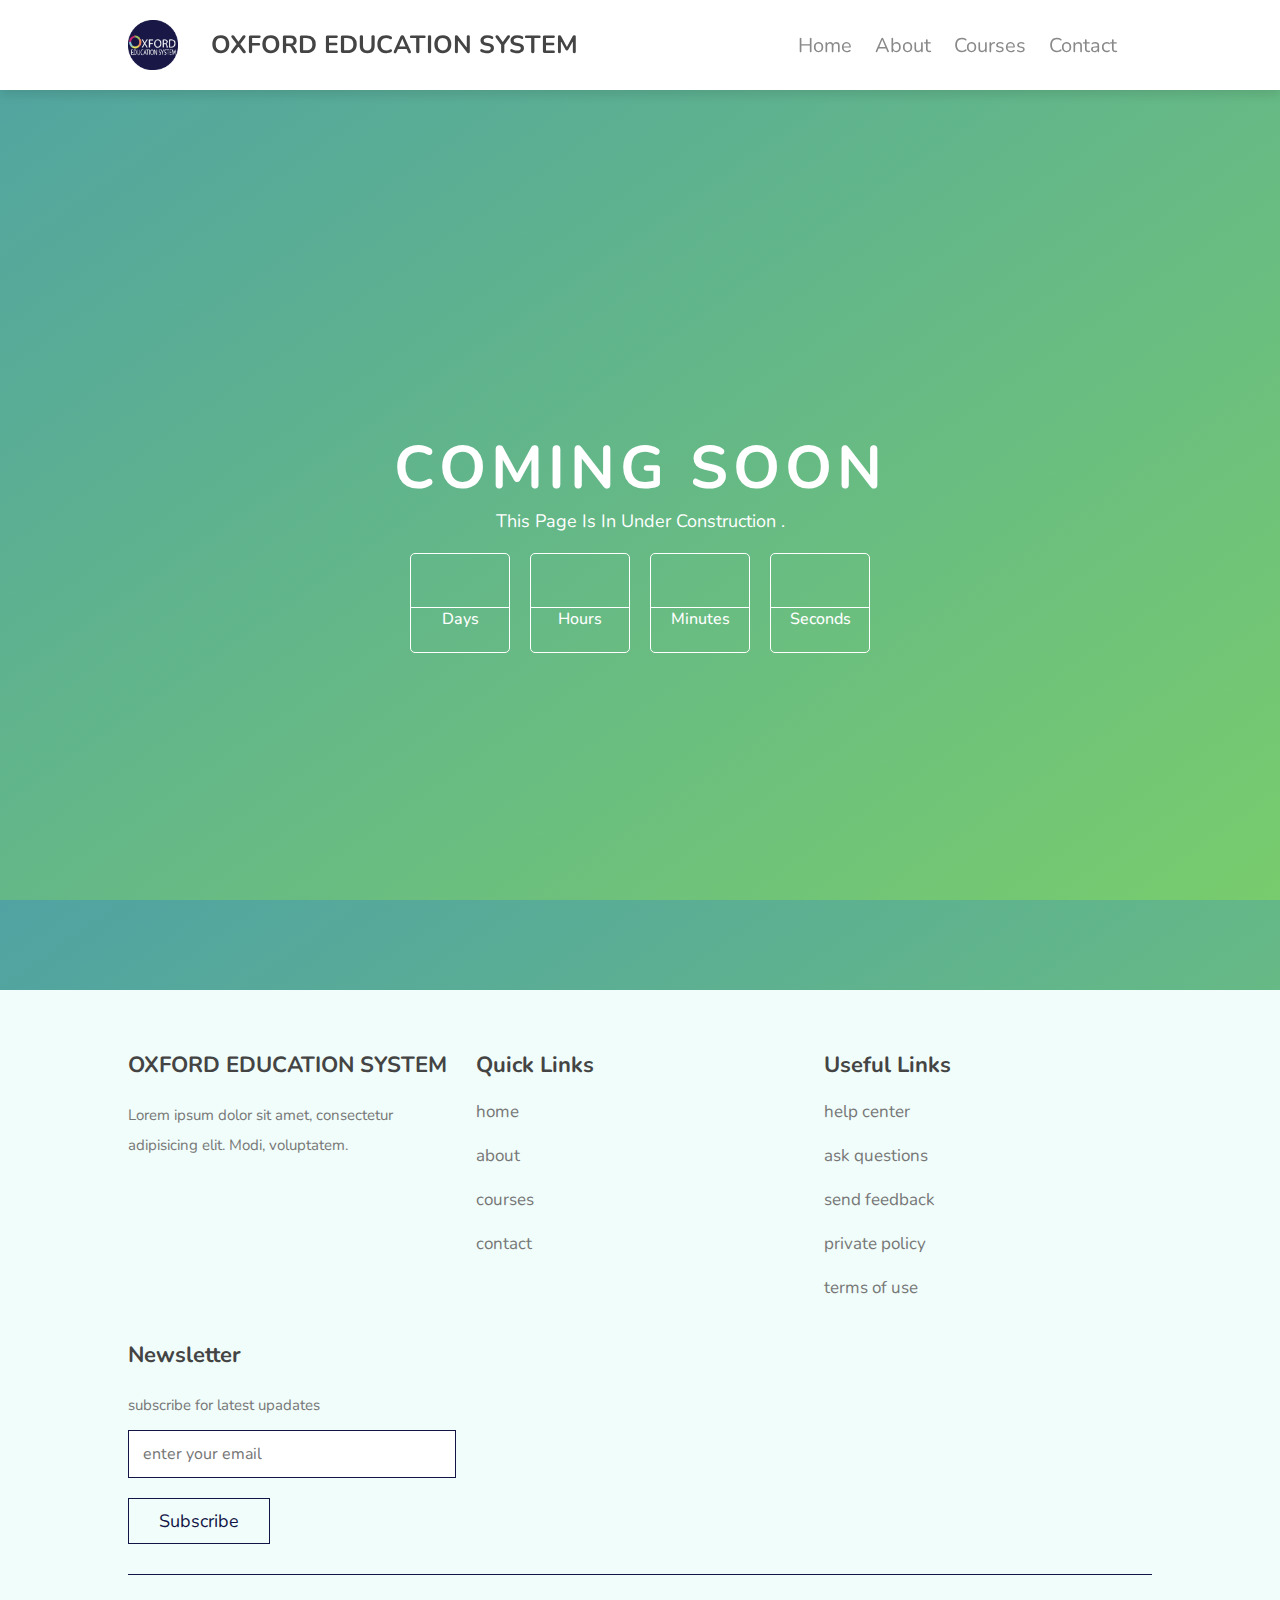
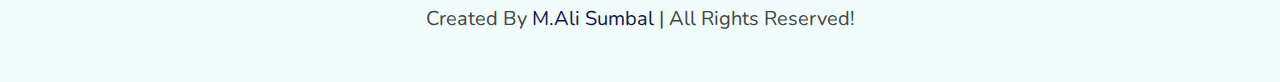
<file: index.html>
<!DOCTYPE html>
<html lang="en">

<head>
    <meta charset="UTF-8">
    <meta http-equiv="X-UA-Compatible" content="IE=edge">
    <meta name="viewport" content="width=device-width, initial-scale=1.0">
    <link rel="stylesheet" href="stylesheet.css">
    <link rel="stylesheet" href="css/style.css">
    
    <title>Coming Soon Page</title>
</head>

<body>

      <!-- header section starts  -->

   <header class="header">
    <img src="images/it.png" width="50px" height="50px" alt="">

    <!--for spacing-->
    &nbsp;&nbsp;&nbsp;&nbsp;&nbsp;
    &nbsp;&nbsp;&nbsp;&nbsp;&nbsp;
    <a href="#" class="logo">OXFORD EDUCATION SYSTEM </a>

    <nav class="navbar">
       <div id="close-navbar" class="fas fa-times"></div>
       <a href="home.html">home</a>
       <a href="about.html">about</a>
       <a href="courses.html">courses</a>
       <a href="contact.html">contact</a>
    </nav>

    <div class="icons">
       <div id="account-btn" class="fas fa-user"></div>
       <div id="menu-btn" class="fas fa-bars"></div>
    </div>

 </header>

    
    <div class="bubble-container">
        <div class="bubble bubble-1"></div>
        <div class="bubble bubble-2"></div>
        <div class="bubble bubble-3"></div>
        <div class="bubble bubble-4"></div>
        <div class="bubble bubble-5"></div>
        <div class="bubble bubble-6"></div>
        <div class="bubble bubble-7"></div>
        <div class="bubble bubble-8"></div>
    </div>
    <div class="container">
        <div class="content">
            <h1>coming soon</h1>
            <p>This Page Is In Under Construction .</p>
            <div class="counter">
                <div class="days">
                    <div class="number"></div>
                    <div class="title">Days</div>
                </div>
                <div class="hours">
                    <div class="number"></div>
                    <div class="title">Hours</div>
                </div>
                <div class="minutes">
                    <div class="number"></div>
                    <div class="title">Minutes</div>
                </div>
                <div class="seconds">
                    <div class="number"></div>
                    <div class="title">Seconds</div>
                </div>
            </div>
        </div>
    </div>

  <!-- footer section starts  -->

  <section class="footer">

    <div class="box-container">

       <div class="box">
          <h3> OXFORD EDUCATION SYSTEM</h3>


          <p>Lorem ipsum dolor sit amet, consectetur adipisicing elit. Modi, voluptatem.</p>
          <div class="share">
             <a href="#" class="fab fa-facebook-f"></a>
             <a href="#" class="fab fa-twitter"></a>
             <a href="#" class="fab fa-instagram"></a>
             <a href="#" class="fab fa-linkedin"></a>
          </div>
       </div>

       <div class="box">
          <h3>quick links</h3>
          <a href="home.html" class="link">home</a>
          <a href="about.html" class="link">about</a>
          <a href="courses.html" class="link">courses</a>
          <a href="contact.html" class="link">contact</a>
       </div>

       <div class="box">
          <h3>useful links</h3>
          <a href="index.html" class="link">help center</a>
          <a href="index.html" class="link">ask questions</a>
          <a href="index.html" class="link">send feedback</a>
          <a href="index.html" class="link">private policy</a>
          <a href="index.html" class="link">terms of use</a>
       </div>

       <div class="box">
          <h3>newsletter</h3>
          <p>subscribe for latest upadates</p>
          <form action="">
             <input type="email" name="" placeholder="enter your email" id="" class="email">
             <input type="submit" value="subscribe" class="btn">
          </form>
       </div>

    </div>

    <div class="credit"> created by <span>M.Ali Sumbal</span> | all rights reserved! </div>

 </section>

 <!-- footer section ends -->




    <script src="java.js"></script>
</body>

</html>
</file>
<file: stylesheet.css>
@import url('https://fonts.googleapis.com/css2?family=Poppins:wght@400;500&display=swap');

* {
    margin: 0;
    padding: 0;
    box-sizing: border-box;
}

html {
    font-family: 'Poppins', sans-serif;
    font-size: 62.5%;
    font-weight: 400;
}

body {
    position: relative;
    height: 100vh;
    background: linear-gradient(to bottom right, #50a3a2 0, #78cc6d 100%);
}

.bubble-container {
    position: absolute;
    width: 100%;
    height: 100%;
    z-index: 0;
    overflow: hidden;
    top: 0;
    left: 0;
}

.bubble-container .bubble {
    position: absolute;
    bottom: -10rem;
    width: 4rem;
    height: 4rem;
    background-color: #f1f1f1;
    border-radius: 50%;
    opacity: .5;
    animation: rise 10s infinite ease-in;
}

.bubble-container .bubble-1 {
    width: 4rem;
    height: 4rem;
    left: 10%;
    animation: 8s;
}

.bubble-container .bubble-2 {
    width: 2rem;
    height: 2rem;
    left: 20%;
    animation-duration: 5s;
    animation-delay: 1s;
}

.bubble-container .bubble-3 {
    width: 5rem;
    height: 5rem;
    left: 35%;
    animation-duration: 7s;
    animation-delay: 2s;
}

.bubble-container .bubble-4 {
    width: 8rem;
    height: 8rem;
    left: 50%;
    animation-duration: 11s;
    animation-delay: 0s;
}

.bubble-container .bubble-5 {
    width: 3.5rem;
    height: 3.5rem;
    left: 55%;
    animation-duration: 6s;
    animation-delay: 1s;
}

.bubble-container .bubble-6 {
    width: 4.5rem;
    height: 4.5rem;
    left: 65%;
    animation-duration: 8s;
    animation-delay: 3s;
}

.bubble-container .bubble-7 {
    width: 9rem;
    height: 9rem;
    left: 75%;
    animation-duration: 12s;
    animation-delay: 2s;
}

.bubble-container .bubble-8 {
    width: 2.5rem;
    height: 2.5rem;
    left: 80%;
    animation-duration: 6s;
    animation-delay: 2s;
}

@keyframes rise {
    0% {
        bottom: -10rem;
        transform: translateX(0);
    }

    50% {
        transform: translate(10rem);
    }

    100% {
        bottom: 108rem;
        transform: translateX(-20rem);
    }
}

.container {
    margin-left: auto;
    margin-right: auto;
    padding-left: 1.5rem;
    padding-right: 1.5rem;
    position: relative;
    height: 100%;
    display: flex;
    align-items: center;
    justify-content: center;
}

@media(min-width: 576px) {
    .container {
        width: 540px;
    }
}

@media(min-width: 768px) {
    .container {
        width: 720px;
    }
}

@media(min-width: 992px) {
    .container {
        width: 960px;
    }
}

@media(min-width: 1200px) {
    .container {
        width: 1170px;
    }
}

@media(min-width: 1400px) {
    .container {
        width: 1320px;
    }
}

.container .content {
    color: #ffffff;
    text-align: center;
}

.container .content h1 {
    font-size: 3rem;
    text-transform: uppercase;
    letter-spacing: .5rem;
}

.container .content p {
    font-size: 1.6rem;
}

@media(min-width: 768px) {
    .container .content h1 {
        font-size: 6rem;
    }

    .container .content p {
        font-size: 1.8rem;
    }
}

.container .content .counter {
    margin-top: 2rem;
    display: flex;
    align-items: center;
    justify-content: center;
    flex-wrap: wrap;
    gap: 2rem;
}

.container .content .counter>div {
    width: 10rem;
    height: 10rem;
    border-radius: .5rem;
    border: .1rem solid #ffffff;
    font-size: 3rem;
    font-weight: 500;
    display: flex;
    align-items: center;
    justify-content: space-evenly;
    flex-direction: column;
    gap: 1rem;
}

.container .content .counter>div .title {
    width: 100%;
    text-align: center;
    font-size: 1.6rem;
    border-top: .1rem solid #ffffff;
}
</file>
<file: css/style.css>
@import url("https://fonts.googleapis.com/css2?family=Nunito:wght@200;300;400;500;600&display=swap");
* {
  font-family: 'Nunito', sans-serif;
  margin: 0;
  padding: 0;
  -webkit-box-sizing: border-box;
          box-sizing: border-box;
  outline: none;
  border: none;
  text-decoration: none;
  -webkit-transition: all .2s linear;
  transition: all .2s linear;
}

img {
  -webkit-user-select: none;
     -moz-user-select: none;
      -ms-user-select: none;
          user-select: none;
}

html {
  font-size: 62.5%;
  overflow-x: hidden;
}

html::-webkit-scrollbar {
  width: 1rem;
}

html::-webkit-scrollbar-track {
  background: transparent;
}

html::-webkit-scrollbar-thumb {
  background: #131546;
}

section {
  padding: 5rem 10%;
}

.heading-link {
  text-align: center;
  background: url(../images/heading-bg.jpg) no-repeat;
  background-size: cover;
  background-position: center;
}

.heading-link h3 {
  font-size: 4rem;
  text-transform: capitalize;
  color: #444;
}

.heading-link p {
  font-size: 2rem;
  line-height: 2;
  color: #777;
}

.heading-link p a {
  color: #131546;
}

.heading-link p a:hover {
  text-decoration: underline;
}

.heading {
  text-align: center;
  margin-bottom: 3rem;
  font-size: 3.5rem;
  text-transform: capitalize;
  color: #444;
}

.btn {
  display: inline-block;
  margin-top: 1rem;
  padding: 1rem 3rem;
  font-size: 1.8rem;
  border: 0.1rem solid #131546;
  background: #f0fdfa;
  color: #131546;
  cursor: pointer;
  text-transform: capitalize;
}

.btn:hover {
  background: #131546;
  color: #fff;
}

.header {
  position: -webkit-sticky;
  position: sticky;
  top: 0;
  left: 0;
  right: 0;
  background: #fff;
  -webkit-box-shadow: 0 0.5rem 1rem rgba(0, 0, 0, 0.1);
          box-shadow: 0 0.5rem 1rem rgba(0, 0, 0, 0.1);
  padding: 2rem 10%;
  display: -webkit-box;
  display: -ms-flexbox;
  display: flex;
  -webkit-box-align: center;
      -ms-flex-align: center;
          align-items: center;
  z-index: 1000;
}

.header .logo {
  margin-right: auto;
  font-size: 2.5rem;
  text-transform: capitalize;
  color: #444;
  font-weight: bolder;
}

.header .logo i {
  color: #131546;
}

.header .navbar {
  position: relative;
}

.header .navbar #close-navbar {
  position: absolute;
  top: 1.5rem;
  right: 2rem;
  font-size: 4rem;
  cursor: pointer;
  color: #131546;
  display: none;
}

.header .navbar #close-navbar:hover {
  -webkit-transform: rotate(90deg);
          transform: rotate(90deg);
}

.header .navbar a {
  margin-right: 2rem;
  font-size: 2rem;
  text-transform: capitalize;
  color: #898989;
}

.header .navbar a:hover {
  color: #131546;
}

.header .icons div {
  cursor: pointer;
  font-size: 2.5rem;
  color: #131546;
  margin-left: 1.5rem;
}

.header .icons div:hover {
  color: #131546;
}

.header #menu-btn {
  display: none;
}

.account-form {
  position: fixed;
  top: 0;
  right: -105%;
  width: 35rem;
  background: #fff;
  display: -webkit-box;
  display: -ms-flexbox;
  display: flex;
  -webkit-box-orient: vertical;
  -webkit-box-direction: normal;
      -ms-flex-flow: column;
          flex-flow: column;
  gap: 2rem;
  -webkit-box-pack: center;
      -ms-flex-pack: center;
          justify-content: center;
  height: 100%;
  z-index: 1200;
  padding: 2rem;
  text-align: center;
}

.account-form.active {
  right: 0;
  -webkit-box-shadow: 0 0 0 100vw rgba(0, 0, 0, 0.8);
          box-shadow: 0 0 0 100vw rgba(0, 0, 0, 0.8);
}

.account-form #close-form {
  position: absolute;
  top: 1.5rem;
  right: 2.5rem;
  font-size: 4rem;
  cursor: pointer;
  color: #444;
}

.account-form #close-form:hover {
  -webkit-transform: rotate(90deg);
          transform: rotate(90deg);
}

.account-form form {
  border: 0.1rem solid #131546;
  padding: 2rem;
  display: none;
}

.account-form form.active {
  display: block;
}

.account-form form h3 {
  font-size: 2.5rem;
  text-transform: capitalize;
  color: #444;
  padding-bottom: .5rem;
  text-transform: uppercase;
}

.account-form form .box {
  width: 100%;
  padding: 1.2rem 1.4rem;
  border: 0.1rem solid #131546;
  font-size: 1.6rem;
  margin: .7rem 0;
}

.account-form form .flex {
  padding: 1rem 0;
  display: -webkit-box;
  display: -ms-flexbox;
  display: flex;
  -webkit-box-align: center;
      -ms-flex-align: center;
          align-items: center;
  gap: .5rem;
}

.account-form form .flex label {
  font-size: 1.5rem;
  color: #777;
  cursor: pointer;
}

.account-form form .flex a {
  font-size: 1.5rem;
  color: #777;
  margin-left: auto;
}

.account-form form .flex a:hover {
  text-decoration: underline;
  color: #131546;
}

.account-form form .btn {
  width: 100%;
}

.account-form .buttons .btn {
  margin: 0 .5rem;
}

.account-form .buttons .btn.active {
  background: #131546;
  color: #fff;
}

.home {
  padding: 0;
}

.home .slide {
  display: -webkit-box;
  display: -ms-flexbox;
  display: flex;
  -webkit-box-align: center;
      -ms-flex-align: center;
          align-items: center;
  height: 60rem;
  background-size: cover !important;
  background-position: center !important;
}

.home .slide .content {
  width: 50rem;
}

.home .slide .content h3 {
  font-size: 5rem;
  text-transform: capitalize;
  color: #444;
  color: #fff;
}

.home .slide .content p {
  font-size: 1.6rem;
  line-height: 2;
  color: #777;
  color: #eee;
  padding: 1rem 0;
}

.swiper-pagination-bullet-active {
  background: #131546;
}

.subjects .box-container {
  display: -ms-grid;
  display: grid;
  -ms-grid-columns: (minmax(16rem, 1fr))[auto-fit];
      grid-template-columns: repeat(auto-fit, minmax(16rem, 1fr));
  gap: 2rem;
}

.subjects .box-container .box {
  padding: 3rem 2rem;
  text-align: center;
  border: 0.1rem solid #131546;
  background: #ededed;
  cursor: pointer;
}

.subjects .box-container .box:hover {
  background: #131546;
}

.subjects .box-container .box:hover h3 {
  color: #fff;
}

.subjects .box-container .box:hover p {
  color: #eee;
}

.subjects .box-container .box img {
  height: 10rem;
  margin-bottom: .7rem;
}

.subjects .box-container .box h3 {
  font-size: 1.7rem;
  text-transform: capitalize;
  color: #444;
  padding: .5rem 0;
}

.subjects .box-container .box p {
  font-size: 1.5rem;
  line-height: 2;
  color: #777;
}

.home-courses .slide {
  text-align: center;
  position: relative;
  background: #f0fdfa;
  overflow: hidden;
}

.home-courses .slide:hover .content {
  bottom: 0;
}

.home-courses .slide .image {
  padding: 2rem;
}

.home-courses .slide .image img {
  width: 100%;
  margin-bottom: 1.5rem;
}

.home-courses .slide .image h3 {
  font-size: 2rem;
  text-transform: capitalize;
  color: #444;
}

.home-courses .slide .content {
  position: absolute;
  bottom: -100%;
  right: 0;
  left: 0;
  background: #131546;
  padding: 2rem 3rem;
}

.home-courses .slide .content h3 {
  font-size: 2rem;
  text-transform: capitalize;
  color: #444;
  color: #fff;
}

.home-courses .slide .content p {
  padding: 1rem 0;
  font-size: 1.5rem;
  line-height: 2;
  color: #777;
  color: #eee;
}

.home-courses .slide .content .btn:hover {
  background: #444;
}

.about {
  display: -webkit-box;
  display: -ms-flexbox;
  display: flex;
  -webkit-box-align: center;
      -ms-flex-align: center;
          align-items: center;
  -ms-flex-wrap: wrap;
      flex-wrap: wrap;
  gap: 3rem;
}

.about .image {
  -webkit-box-flex: 1;
      -ms-flex: 1 1 40rem;
          flex: 1 1 40rem;
}

.about .image img {
  width: 100%;
}

.about .content {
  -webkit-box-flex: 1;
      -ms-flex: 1 1 40rem;
          flex: 1 1 40rem;
}

.about .content .about-title {
  font-size: 3rem;
  text-transform: capitalize;
  color: #444;
}

.about .content p {
  font-size: 1.5rem;
  line-height: 2;
  color: #777;
  padding: 1rem 0;
}

.about .content .icons-container {
  margin-top: 1rem;
  display: -ms-grid;
  display: grid;
  -ms-grid-columns: (minmax(16rem, 1fr))[auto-fit];
      grid-template-columns: repeat(auto-fit, minmax(16rem, 1fr));
  gap: 2rem;
}

.about .content .icons-container .icons {
  text-align: center;
  border: 0.1rem solid #131546;
  background: #f0fdfa;
  padding: 3rem 2rem;
}

.about .content .icons-container .icons img {
  height: 5rem;
  margin-bottom: .5rem;
}

.about .content .icons-container .icons h3 {
  padding: .5rem 0;
  font-size: 3rem;
  text-transform: capitalize;
  color: #444;
}

.about .content .icons-container .icons span {
  font-size: 1.5rem;
  line-height: 2;
  color: #777;
}

.teachers .slide {
  text-align: center;
}

.teachers .slide:hover .image img {
  background: #131546;
}

.teachers .slide:hover .image .share {
  bottom: 0;
}

.teachers .slide .image {
  position: relative;
  overflow: hidden;
}

.teachers .slide .image img {
  background: #f0fdfa;
  width: 100%;
}

.teachers .slide .image .share {
  position: absolute;
  bottom: -10rem;
  left: 0;
  right: 0;
  background: rgba(0, 0, 0, 0.8);
  padding: 2rem;
}

.teachers .slide .image .share a {
  font-size: 3rem;
  margin: 0 1rem;
  color: #fff;
}

.teachers .slide .image .share a:hover {
  color: #131546;
}

.teachers .slide .content {
  display: -webkit-box;
  display: -ms-flexbox;
  display: flex;
  padding-top: 1rem;
  -webkit-box-align: center;
      -ms-flex-align: center;
          align-items: center;
  -webkit-box-pack: justify;
      -ms-flex-pack: justify;
          justify-content: space-between;
}

.teachers .slide .content h3 {
  font-size: 2rem;
  text-transform: capitalize;
  color: #444;
}

.teachers .slide .content span {
  font-size: 1.5rem;
  line-height: 2;
  color: #777;
}

.reviews .slide {
  text-align: center;
}

.reviews .slide p {
  font-size: 1.5rem;
  line-height: 2;
  color: #777;
  position: relative;
  background: #f0fdfa;
  border: 0.1rem solid #131546;
  margin-bottom: 3rem;
  padding: 2rem;
}

.reviews .slide p::before {
  content: '';
  position: absolute;
  bottom: -1.2rem;
  left: 50%;
  -webkit-transform: translateX(-50%) rotate(45deg);
          transform: translateX(-50%) rotate(45deg);
  background: #f0fdfa;
  border-bottom: 0.1rem solid #131546;
  border-right: 0.1rem solid #131546;
  height: 2rem;
  width: 2rem;
}

.reviews .slide img {
  height: 7rem;
  width: 7rem;
  border-radius: 50%;
}

.reviews .slide h3 {
  font-size: 2.2rem;
  text-transform: capitalize;
  color: #444;
  padding: .5rem 0;
}

.reviews .slide .stars {
  font-size: 1.2rem;
  color: #131546;
}

.courses .box-container {
  display: -ms-grid;
  display: grid;
  -ms-grid-columns: (minmax(30rem, 1fr))[auto-fit];
      grid-template-columns: repeat(auto-fit, minmax(30rem, 1fr));
  gap: 2rem;
}

.courses .box-container .box:hover .image img {
  -webkit-transform: scale(1.1);
          transform: scale(1.1);
}

.courses .box-container .box.hide {
  display: none;
}

.courses .box-container .box .image {
  height: 25rem;
  overflow: hidden;
  position: relative;
}

.courses .box-container .box .image img {
  height: 100%;
  width: 100%;
  -o-object-fit: cover;
     object-fit: cover;
}

.courses .box-container .box .image h3 {
  font-size: 1.5rem;
  text-transform: capitalize;
  color: #444;
  position: absolute;
  top: 1rem;
  left: 1rem;
  padding: .5rem 1.5rem;
  background: #fff;
}

.courses .box-container .box .content {
  padding: 2rem;
  text-align: center;
  border: 0.1rem solid #131546;
}

.courses .box-container .box .content h3 {
  font-size: 2rem;
  text-transform: capitalize;
  color: #444;
}

.courses .box-container .box .content p {
  padding: 1rem 0;
  font-size: 1.6rem;
  line-height: 2;
  color: #777;
}

.courses .box-container .box .content .icons {
  display: -webkit-box;
  display: -ms-flexbox;
  display: flex;
  -webkit-box-align: center;
      -ms-flex-align: center;
          align-items: center;
  -webkit-box-pack: justify;
      -ms-flex-pack: justify;
          justify-content: space-between;
  margin-top: 2rem;
  padding-top: 2rem;
  border-top: 0.1rem solid #131546;
}

.courses .box-container .box .content .icons span {
  font-size: 1.5rem;
  text-transform: capitalize;
  color: #444;
}

.courses .box-container .box .content .icons span i {
  color: #131546;
  padding-right: .5rem;
}

.courses .load-more {
  margin-top: 2rem;
  text-align: center;
}

.contact .icons-container {
  margin-bottom: 3rem;
  display: -ms-grid;
  display: grid;
  -ms-grid-columns: (minmax(25rem, 1fr))[auto-fit];
      grid-template-columns: repeat(auto-fit, minmax(25rem, 1fr));
  gap: 2rem;
}

.contact .icons-container .icons {
  text-align: center;
  padding: 3rem 2rem;
  border: 0.1rem solid #131546;
  background: #f0fdfa;
}

.contact .icons-container .icons i {
  height: 6rem;
  width: 6rem;
  line-height: 6rem;
  font-size: 2rem;
  border-radius: 50%;
  margin-bottom: .5rem;
  color: #fff;
  background: #131546;
}

.contact .icons-container .icons h3 {
  font-size: 2rem;
  text-transform: capitalize;
  color: #444;
  padding: .5rem 0;
}

.contact .icons-container .icons p {
  font-size: 1.5rem;
  line-height: 2;
  color: #777;
}

.contact .row {
  display: -webkit-box;
  display: -ms-flexbox;
  display: flex;
  -webkit-box-align: center;
      -ms-flex-align: center;
          align-items: center;
  -ms-flex-wrap: wrap;
      flex-wrap: wrap;
  gap: 2rem;
}

.contact .row .image {
  -webkit-box-flex: 1;
      -ms-flex: 1 1 40rem;
          flex: 1 1 40rem;
}

.contact .row .image img {
  width: 100%;
}

.contact .row form {
  -webkit-box-flex: 1;
      -ms-flex: 1 1 40rem;
          flex: 1 1 40rem;
  border: 0.1rem solid #0eb582;
  padding: 2rem;
}

.contact .row form h3 {
  font-size: 2.5rem;
  text-transform: capitalize;
  color: #444;
  padding-bottom: 1rem;
}

.contact .row form .box {
  width: 100%;
  padding: 1.2rem 1.4rem;
  border: 0.1rem solid #131546;
  font-size: 1.6rem;
  margin: .7rem 0;
}

.contact .row form .box:focus {
  background: #131546;
  color: #fff;
}

.contact .row form .box:focus::-webkit-input-placeholder {
  color: #eee;
}

.contact .row form .box:focus:-ms-input-placeholder {
  color: #eee;
}

.contact .row form .box:focus::-ms-input-placeholder {
  color: #eee;
}

.contact .row form .box:focus::placeholder {
  color: #eee;
}

.contact .row form textarea {
  height: 15rem;
  resize: none;
}

.faq .accordion-container {
  display: -webkit-box;
  display: -ms-flexbox;
  display: flex;
  -ms-flex-wrap: wrap;
      flex-wrap: wrap;
  gap: 2rem;
  -webkit-box-align: start;
      -ms-flex-align: start;
          align-items: flex-start;
}

.faq .accordion-container .accordion {
  -webkit-box-flex: 1;
      -ms-flex: 1 1 40rem;
          flex: 1 1 40rem;
  border: 0.1rem solid #131546;
}

.faq .accordion-container .accordion.active .accordion-heading {
  background: #131546;
}

.faq .accordion-container .accordion.active .accordion-heading h3 {
  color: #fff;
}

.faq .accordion-container .accordion.active .accordion-heading i {
  color: #fff;
  -webkit-transform: rotate(180deg);
          transform: rotate(180deg);
}

.faq .accordion-container .accordion.active .accordion-content {
  display: block;
}

.faq .accordion-container .accordion .accordion-heading {
  display: -webkit-box;
  display: -ms-flexbox;
  display: flex;
  -webkit-box-align: center;
      -ms-flex-align: center;
          align-items: center;
  -webkit-box-pack: justify;
      -ms-flex-pack: justify;
          justify-content: space-between;
  gap: 1rem;
  cursor: pointer;
  padding: 1.5rem;
}

.faq .accordion-container .accordion .accordion-heading h3 {
  font-size: 2rem;
  text-transform: capitalize;
  color: #444;
}

.faq .accordion-container .accordion .accordion-heading i {
  font-size: 2rem;
  color: #131546;
}

.faq .accordion-container .accordion .accordion-content {
  padding: 1.5rem;
  font-size: 1.5rem;
  line-height: 2;
  color: #777;
  border-top: 0.1rem solid #131546;
  display: none;
}

.logo-container {
  text-align: center;
}

.logo-container img {
  height: 10rem;
  pointer-events: none;
}

.footer {
  background: #f0fdfa;
}

.footer .box-container {
  display: -ms-grid;
  display: grid;
  -ms-grid-columns: (minmax(25rem, 1fr))[auto-fit];
      grid-template-columns: repeat(auto-fit, minmax(25rem, 1fr));
  gap: 2rem;
}

.footer .box-container .box h3 {
  font-size: 2.2rem;
  text-transform: capitalize;
  color: #444;
  padding: 1rem 0;
}

.footer .box-container .box h3 i {
  color: #131546;
}

.footer .box-container .box .share {
  margin-top: 1rem;
}

.footer .box-container .box .share a {
  height: 4.5rem;
  width: 4.5rem;
  line-height: 4.5rem;
  font-size: 1.7rem;
  background-color: #131546;
  color: #fff;
  margin-right: .3rem;
  text-align: center;
}

.footer .box-container .box .share a:hover {
  background-color: #444;
}

.footer .box-container .box .link {
  font-size: 1.7rem;
  line-height: 2;
  color: #777;
  padding: .5rem 0;
  display: block;
}

.footer .box-container .box .link:hover {
  color: #131546;
  text-decoration: underline;
}

.footer .box-container .box p {
  font-size: 1.5rem;
  line-height: 2;
  color: #777;
  padding: 1rem 0;
}

.footer .box-container .box .email {
  width: 100%;
  padding: 1.2rem 1.4rem;
  font-size: 1.6rem;
  border: 0.1rem solid #131546;
  margin-bottom: 1rem;
}

.footer .credit {
  text-align: center;
  margin-top: 3rem;
  padding-top: 3rem;
  font-size: 2rem;
  text-transform: capitalize;
  color: #444;
  border-top: 0.1rem solid #131546;
}

.footer .credit span {
  color: #131546;
}

@media (max-width: 1200px) {
  .header {
    padding: 2rem 5%;
  }
  section {
    padding: 3rem 5%;
  }
}

@media (max-width: 991px) {
  html {
    font-size: 55%;
  }
  .header {
    padding: 2rem;
  }
  section {
    padding: 3rem 2rem;
  }
}

@media (max-width: 768px) {
  .header #menu-btn {
    display: inline-block;
  }
  .header .navbar {
    position: fixed;
    top: 0;
    right: -105%;
    width: 30rem;
    background: #fff;
    height: 100%;
    display: -webkit-box;
    display: -ms-flexbox;
    display: flex;
    -webkit-box-orient: vertical;
    -webkit-box-direction: normal;
        -ms-flex-flow: column;
            flex-flow: column;
    -webkit-box-pack: center;
        -ms-flex-pack: center;
            justify-content: center;
    z-index: 1200;
  }
  .header .navbar #close-navbar {
    display: block;
  }
  .header .navbar.active {
    -webkit-box-shadow: 0 0 0 100vw rgba(0, 0, 0, 0.8);
            box-shadow: 0 0 0 100vw rgba(0, 0, 0, 0.8);
    right: 0;
  }
  .header .navbar a {
    display: block;
    margin: 1rem 0;
    text-align: center;
    font-size: 3rem;
  }
  .home .slide .content h3 {
    font-size: 3rem;
  }
}

@media (max-width: 450px) {
  html {
    font-size: 50%;
  }
  .heading {
    font-size: 3rem;
  }
  .about .content .about-title {
    font-size: 4rem;
  }
}
/*# sourceMappingURL=style.css.map */
</file>
